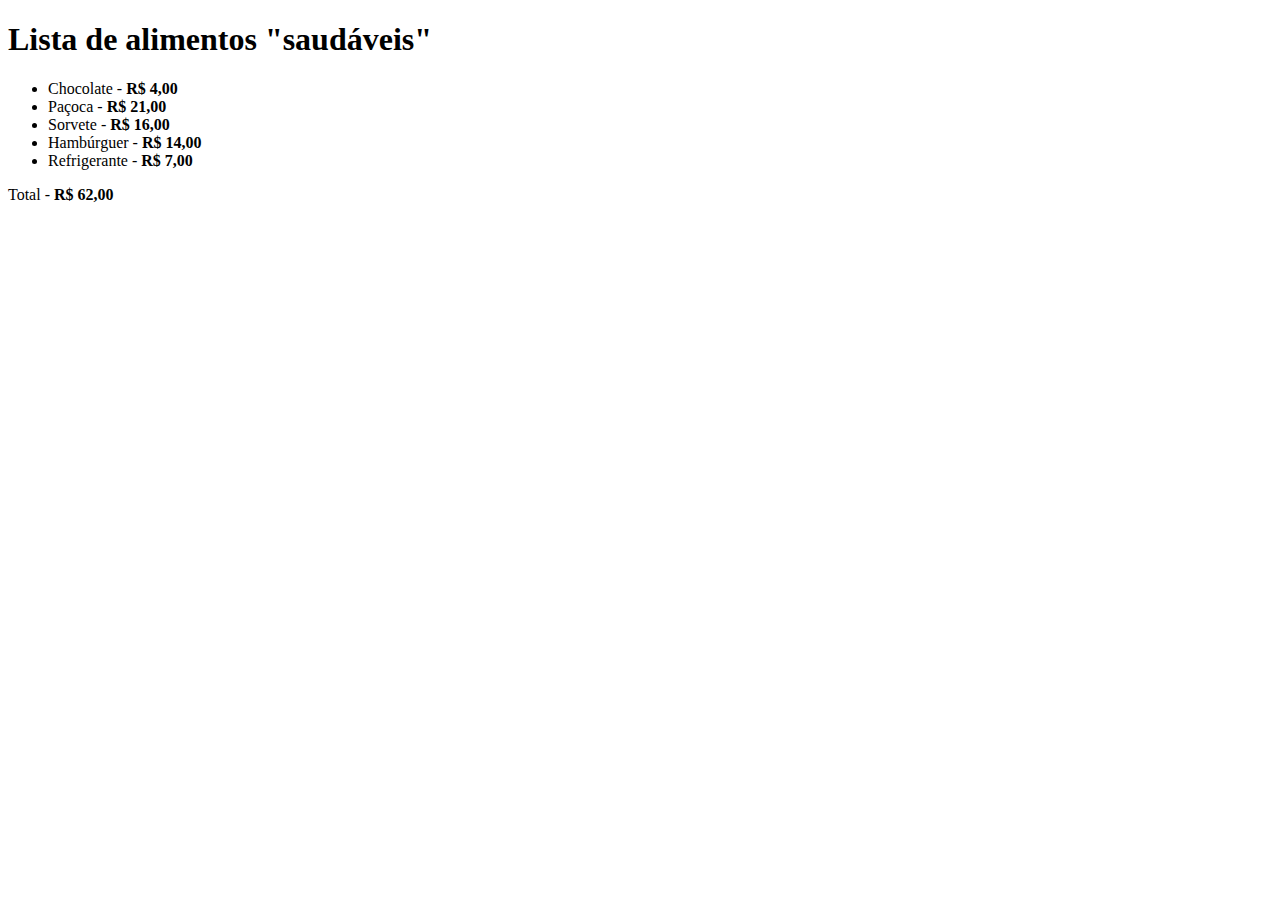
<file: desafio-1/index.html>
<!DOCTYPE html>
<html lang="pt-br">
<head>
  <meta charset="UTF-8">
  <meta http-equiv="X-UA-Compatible" content="IE=edge">
  <meta name="viewport" content="width=device-width, initial-scale=1.0">
  <title>Lista de alimentos "saudáveis"</title>
</head>
<body>
  <h1>Lista de alimentos "saudáveis"</h1>

  <ul>
    <li>Chocolate - <strong>R$ 4,00</strong></li>
    <li>Paçoca - <strong>R$ 21,00</strong></li>
    <li>Sorvete - <strong>R$ 16,00</strong></li>
    <li>Hambúrguer - <strong>R$ 14,00</strong></li>
    <li>Refrigerante - <strong>R$ 7,00</strong></li>
  </ul>

 <p>Total - <strong>R$ 62,00</strong></p>

</body>
</html>
</file>
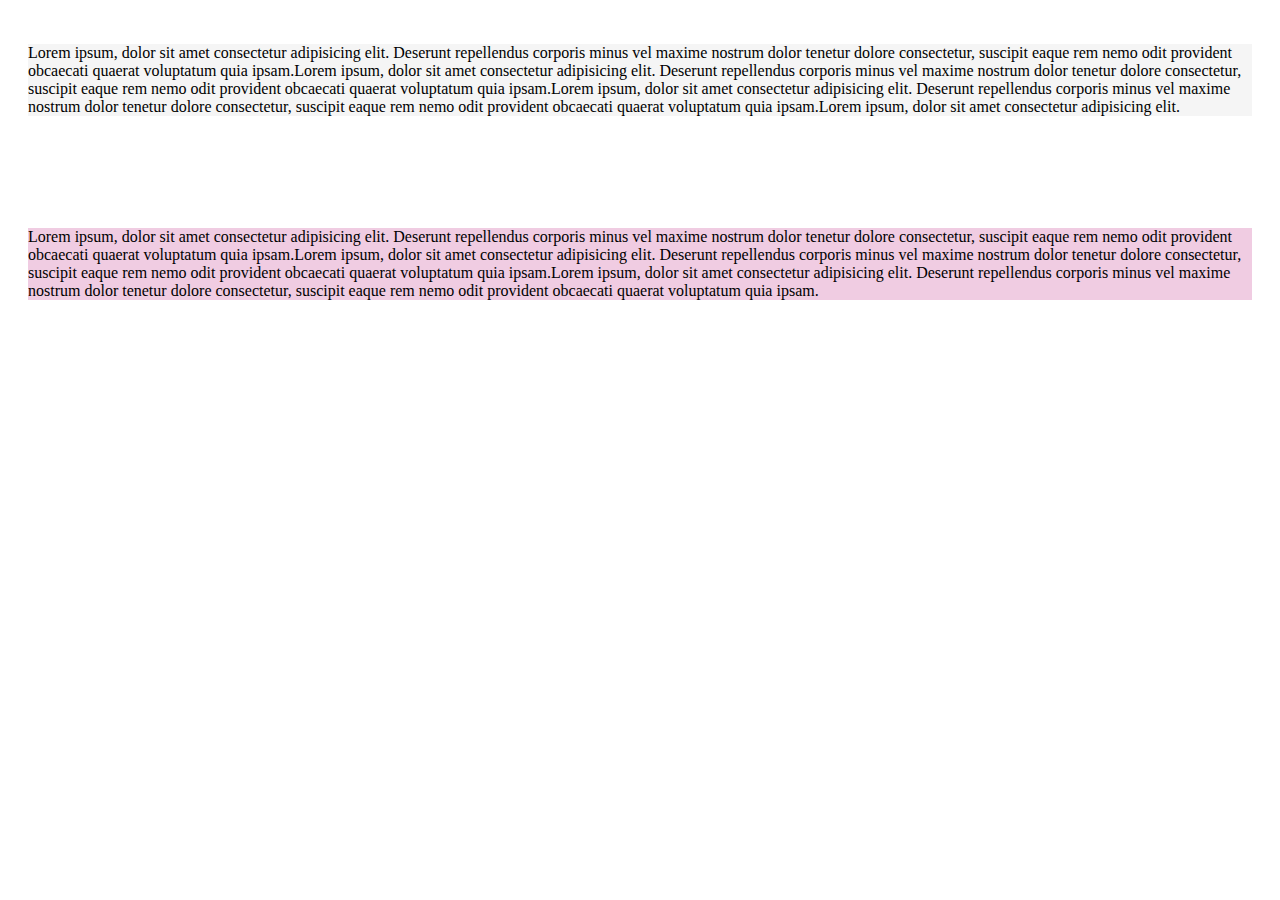
<file: desafio-3/index.html>
<!DOCTYPE html>
<html lang="pt-br">
<head>
  <meta charset="UTF-8">
  <meta http-equiv="X-UA-Compatible" content="IE=edge">
  <meta name="viewport" content="width=device-width, initial-scale=1.0">
  <link rel="stylesheet" href="styles.css">
  <title>Desafio 3</title>
</head>
<body>
  <div>
    <p class="grey">Lorem ipsum, dolor sit amet consectetur adipisicing elit. Deserunt repellendus corporis minus vel maxime nostrum dolor tenetur dolore consectetur, suscipit eaque rem nemo odit provident obcaecati quaerat voluptatum quia ipsam.Lorem ipsum, dolor sit amet consectetur adipisicing elit. Deserunt repellendus corporis minus vel maxime nostrum dolor tenetur dolore consectetur, suscipit eaque rem nemo odit provident obcaecati quaerat voluptatum quia ipsam.Lorem ipsum, dolor sit amet consectetur adipisicing elit. Deserunt repellendus corporis minus vel maxime nostrum dolor tenetur dolore consectetur, suscipit eaque rem nemo odit provident obcaecati quaerat voluptatum quia ipsam.Lorem ipsum, dolor sit amet consectetur adipisicing elit.</p>
  </div>

  <div>
    <p class="pink">Lorem ipsum, dolor sit amet consectetur adipisicing elit. Deserunt repellendus corporis minus vel maxime nostrum dolor tenetur dolore consectetur, suscipit eaque rem nemo odit provident obcaecati quaerat voluptatum quia ipsam.Lorem ipsum, dolor sit amet consectetur adipisicing elit. Deserunt repellendus corporis minus vel maxime nostrum dolor tenetur dolore consectetur, suscipit eaque rem nemo odit provident obcaecati quaerat voluptatum quia ipsam.Lorem ipsum, dolor sit amet consectetur adipisicing elit. Deserunt repellendus corporis minus vel maxime nostrum dolor tenetur dolore consectetur, suscipit eaque rem nemo odit provident obcaecati quaerat voluptatum quia ipsam.</p>
  </div>
</body>
</html>
</file>
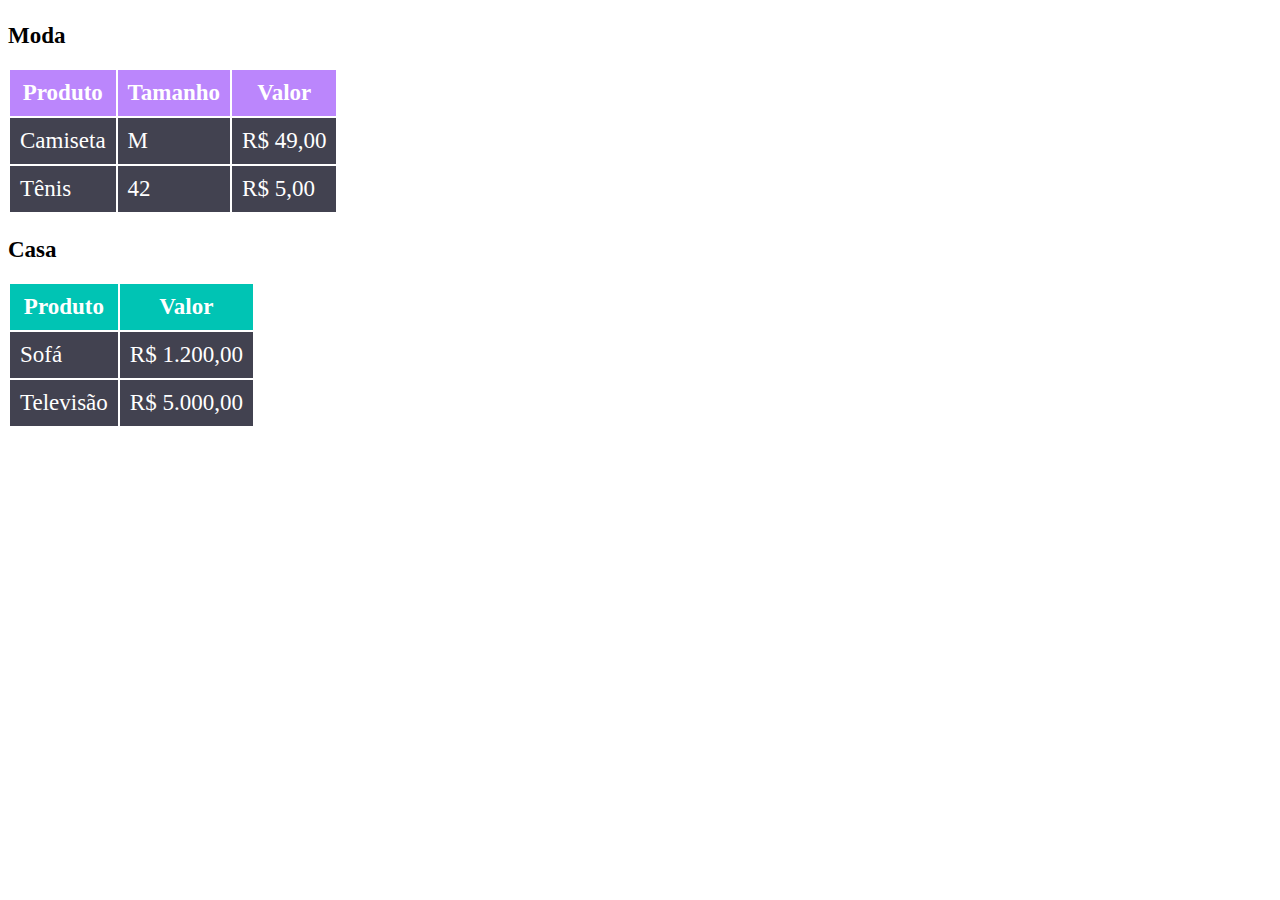
<file: desafio-final/index.html>
<!DOCTYPE html>
<html lang="pt-br">

<head>
  <meta charset="UTF-8">
  <meta http-equiv="X-UA-Compatible" content="IE=edge">
  <meta name="viewport" content="width=device-width, initial-scale=1.0">
  <link rel="stylesheet" href="styles.css">
  <title>Desafio Final</title>
</head>

<body>
  <h3>Moda</h3>
  <table class="moda">
    <tr class="cabecalho-moda">
      <th>Produto</th>
      <th>Tamanho</th>
      <th>Valor</th>
    </tr>

    <tr class="produtos-moda">
      <td>Camiseta</td>
      <td>M</td>
      <td>R$ 49,00</td>
    </tr>

    <tr class="produtos-moda">
      <td>Tênis</td>
      <td>42</td>
      <td>R$ 5,00</td>
    </tr>
  </table>

  <h3>Casa</h3>
  <table class="casa">
    <tr class="cabecalho-casa">
      <th>Produto</th>
      <th>Valor</th>
    </tr>

    <tr class="produtos-casa">
      <td>Sofá</td>
      <td>R$ 1.200,00</td>
    </tr>

    <tr class="produtos-casa">
      <td>Televisão</td>
      <td>R$ 5.000,00</td>
    </tr>
  </table>
</body>

</html>
</file>
<file: desafio-3/styles.css>
div {
  padding: 20px;
  margin-bottom: 40px;
}

p.grey {
  background-color: #F5F5F5;
}

p.pink {
  background-color: #F0CCE2;
}
</file>
<file: desafio-final/styles.css>
* {
  font-size: 23px;
}

h3 {
  margin-bottom: 19px;
}

table.moda, table.casa {
  color: #ffffff;
}

tr.produtos-moda, tr.produtos-casa {
  background-color: #424250;
}

tr.cabecalho-moda {
  background-color:#BB86FC;
}

tr.cabecalho-casa {
  background-color: #00C4B4;
}

th, td {
  padding: 10px;
}
</file>
